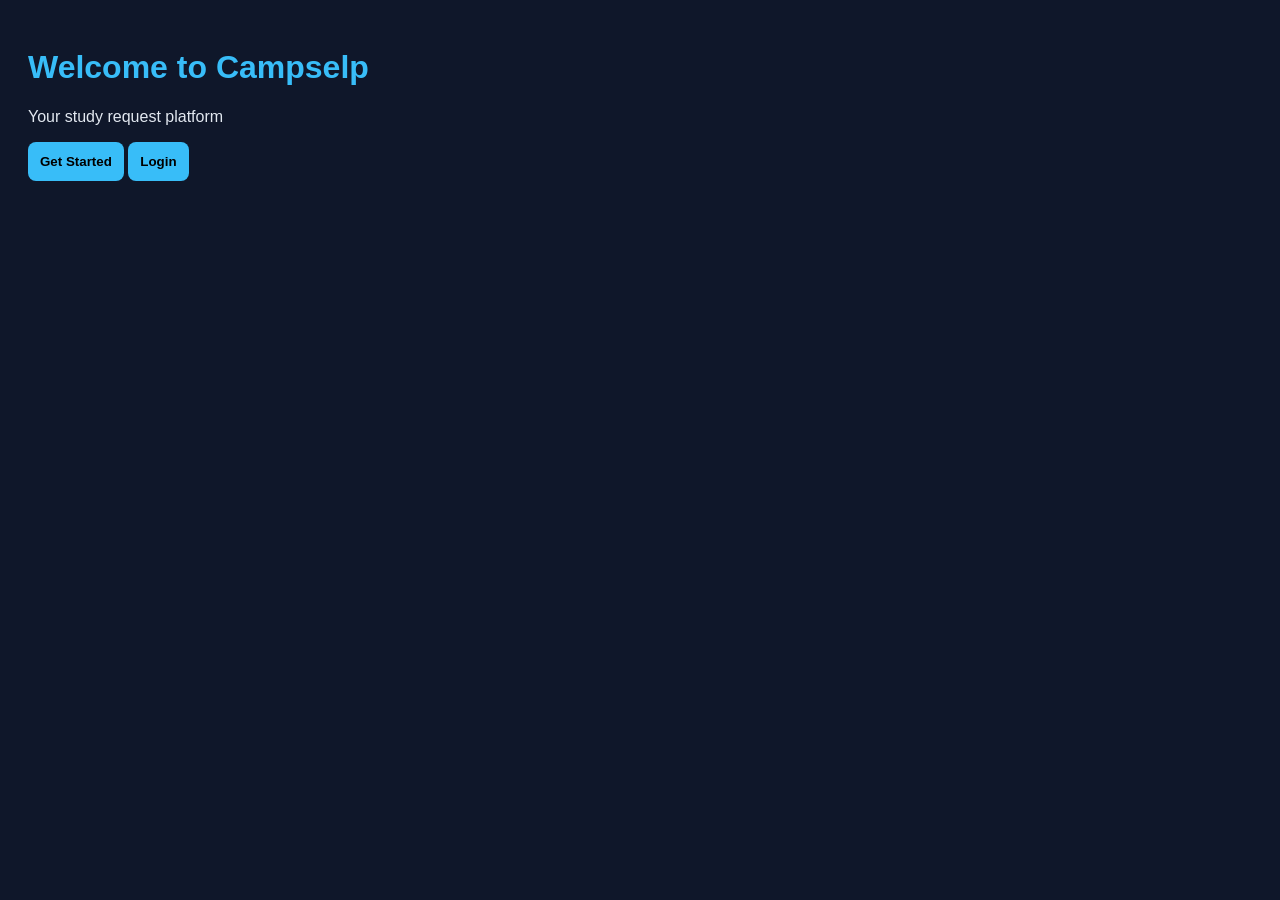
<file: index.html>
<!DOCTYPE html>
<html>
<head>
  <title>Campselp</title>
  <link rel="stylesheet" href="style.css">
</head>
<body>

  <h1>Welcome to Campselp</h1>

  <p>Your study request platform</p>

  <button onclick="location.href='signup.html'">
    Get Started
  </button>

  <button onclick="location.href='login.html'">
    Login
  </button>

  <script src="script.js"></script>

</body>
</html>
</file>
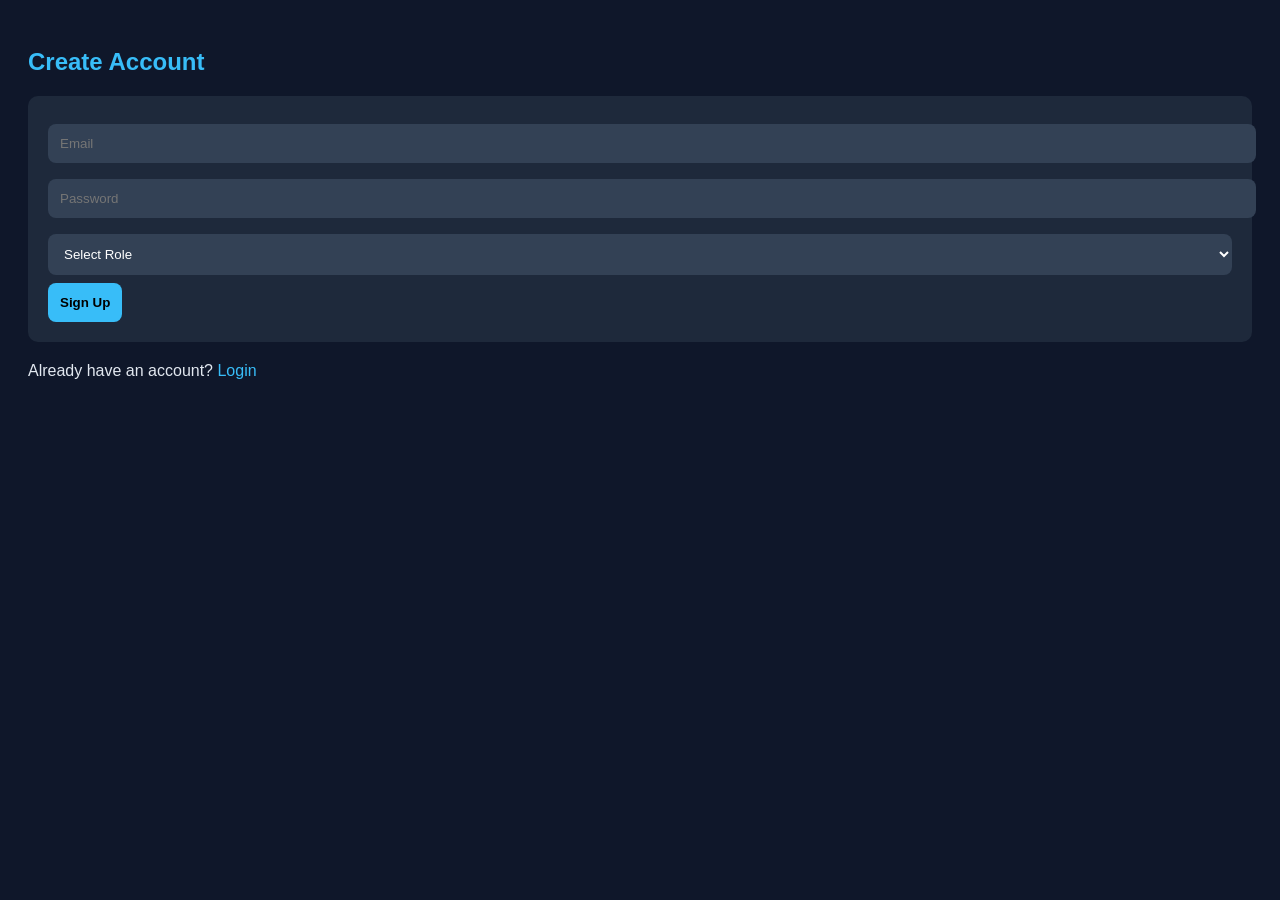
<file: signupp.html>
<!DOCTYPE html>
<html>
<head>
  <title>Campselp Signup</title>
  <link rel="stylesheet" href="style.css">
</head>
<body>

  <h2>Create Account</h2>

  <form id="signupForm">
    
    <input 
      type="email" 
      name="email" 
      placeholder="Email" 
      required
    >

    <input 
      type="password" 
      name="password" 
      placeholder="Password" 
      required
    >

    <select name="role" required>
      <option value="">Select Role</option>
      <option value="student">Student</option>
      <option value="worker">Worker</option>
    </select>

    <button type="submit">Sign Up</button>

  </form>

  <p>Already have an account? <a href="login.html">Login</a></p>

  <script src="script.js"></script>
</body>
</html>
</file>
<file: style.css>
body {
  font-family: Arial, sans-serif;
  background: #0f172a; /* dark blue */
  color: #e2e8f0;
  padding: 20px;
}

h1, h2, h3 {
  color: #38bdf8; /* light blue */
}

/* Forms */
form {
  background: #1e293b;
  padding: 20px;
  border-radius: 10px;
  margin-bottom: 20px;
}

/* Inputs */
input, select, textarea {
  width: 100%;
  padding: 12px;
  margin: 8px 0;
  border-radius: 8px;
  border: none;
  background: #334155;
  color: white;
}

/* Buttons */
button {
  background: #38bdf8;
  color: black;
  border: none;
  padding: 12px;
  border-radius: 8px;
  cursor: pointer;
  font-weight: bold;
}

button:hover {
  background: #0ea5e9;
}

/* Cards */
#availableRequests div,
#requestsList div,
#allRequests div,
#pendingPayments div,
#usersList div,
#myJobs div {
  background: #1e293b;
  padding: 12px;
  margin-bottom: 10px;
  border-radius: 8px;
}

/* Links */
a {
  color: #38bdf8;
  text-decoration: none;
}

a:hover {
  text-decoration: underline;
}
</file>
